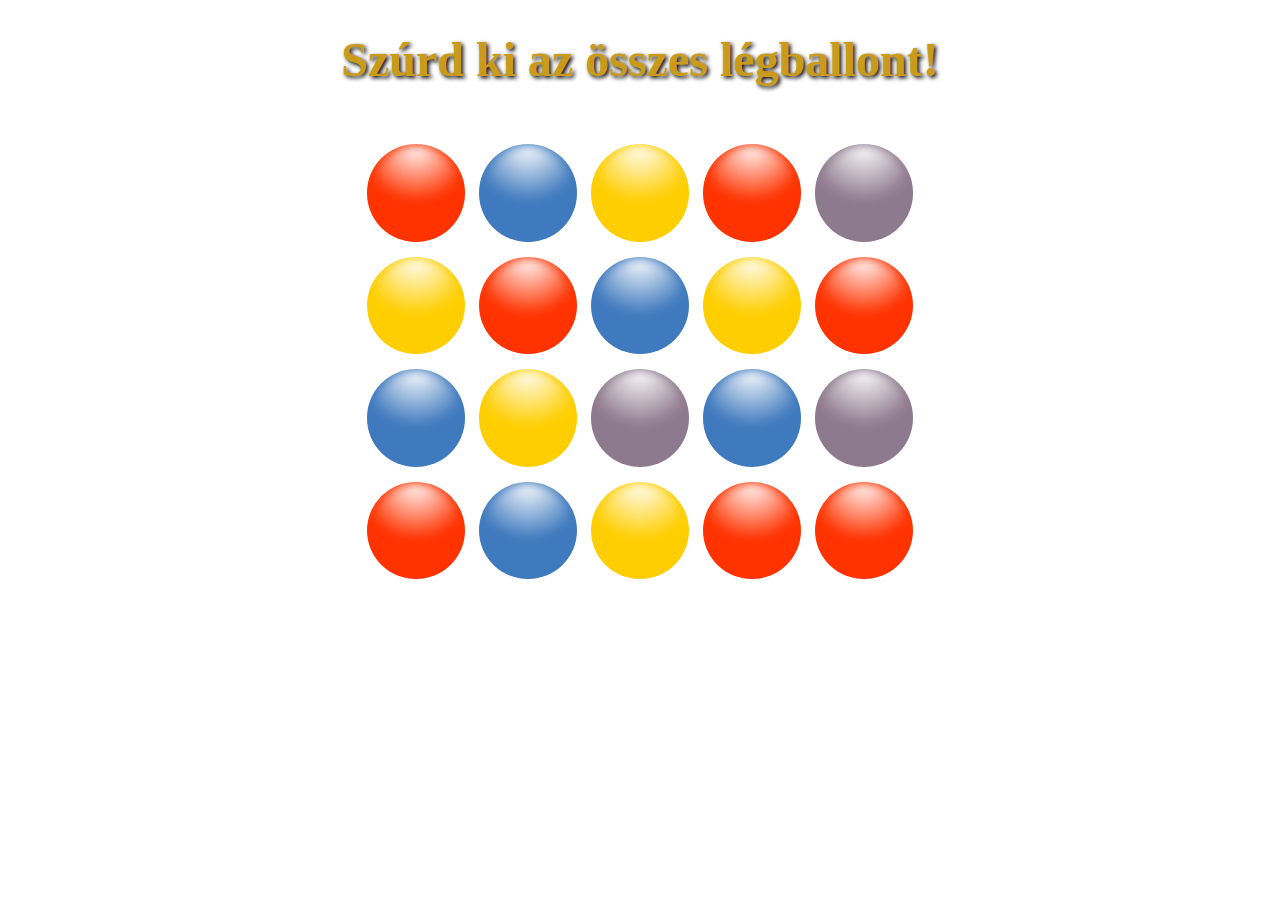
<file: BallonsPop/index.html>
<!DOCTYPE html>
<html lang="hu">
<head>
    <meta charset="UTF-8">
    <meta name="viewport" content="width=device-width, initial-scale=1.0">
    <title>Légballonn lyukasztó</title>
    <link rel="stylesheet" href="./css/css.css">
</head>
<body>
    <div class="container">
        <h1>Szúrd ki az összes légballont!</h1>

        <div class="balloons-end"><span class="alert">Kész!</span><p class="paragraph">Kiszúrt az összes ballont!</p></div>

        <section class="stage">

            <div class="ball"></div>
            <div class="ball"></div> 
            <div class="ball"></div>
            <div class="ball"></div>
            <div class="ball"></div>
            <div class="ball"></div>
            <div class="ball"></div> 
            <div class="ball"></div>
            <div class="ball"></div>
            <div class="ball"></div>

            <div class="ball"></div>
            <div class="ball"></div> 
            <div class="ball"></div>
            <div class="ball"></div>
            <div class="ball"></div>
            <div class="ball"></div>
            <div class="ball"></div> 
            <div class="ball"></div>
            <div class="ball"></div>
            <div class="ball"></div>
    
          </section>
    </div>

    <audio id='mySound' src='./music/balloon-pop.mp3'>

    <script src="./js/js.js"></script>

</body>
</html>
</file>
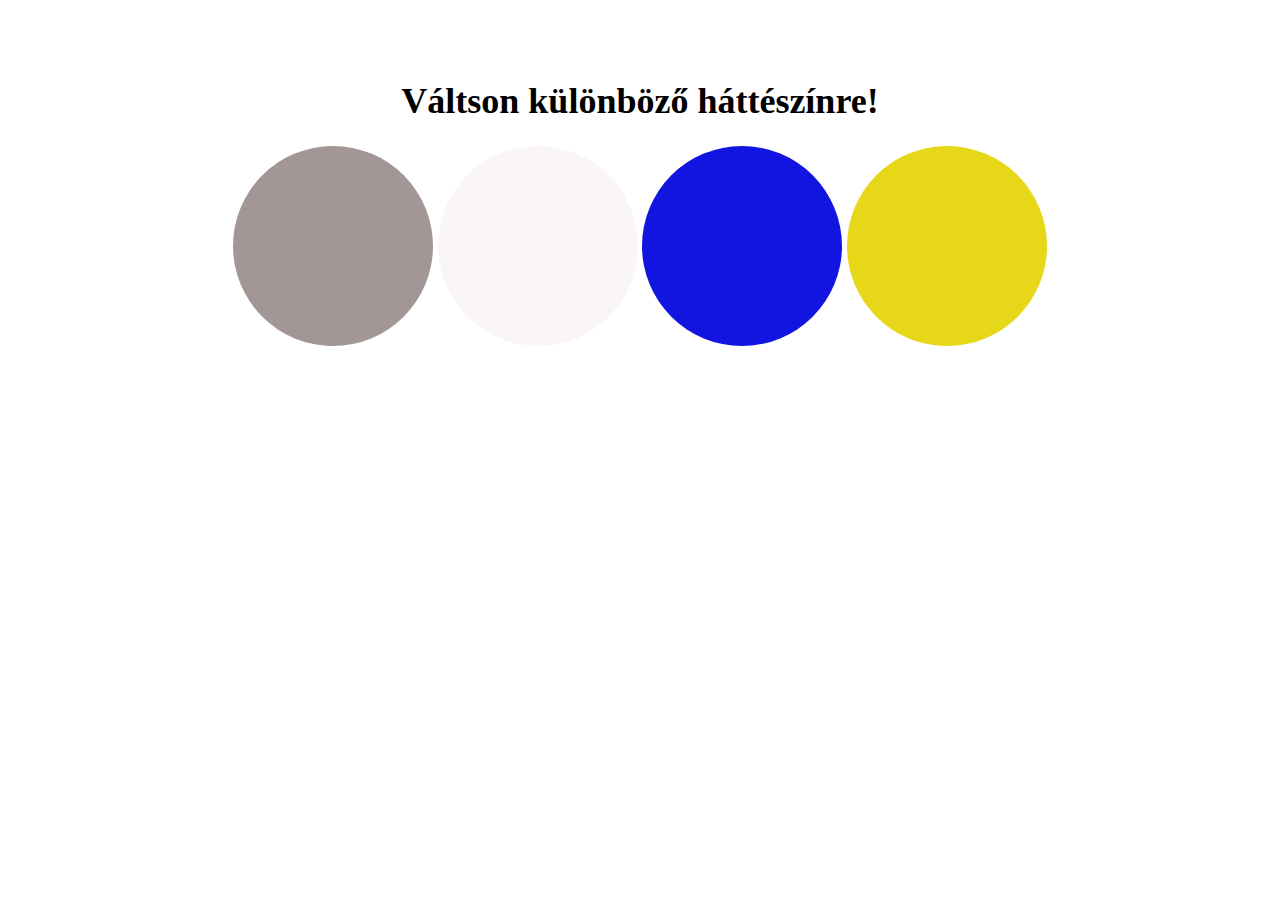
<file: HatterszinValto/index.html>
<!DOCTYPE html>
<html lang="hu">
<head>
    <meta charset="UTF-8">
    <meta name="viewport" content="width=device-width, initial-scale=1.0">
    <title>Hatterszin váltó</title>
    <link rel="stylesheet" href="./css/css.css">
</head>
<body>

    <h1>Váltson különböző háttészínre!</h1>

    <span class="dot1" onclick=colorGray()></span>
    <span class="dot2" onclick=colorWhite()></span>
    <span class="dot3" onclick=colorBlue()></span>
    <span class="dot4" onclick=colorYellow()></span>

    <script src="./css/js/js.js"></script>
</body>
</html>
</file>
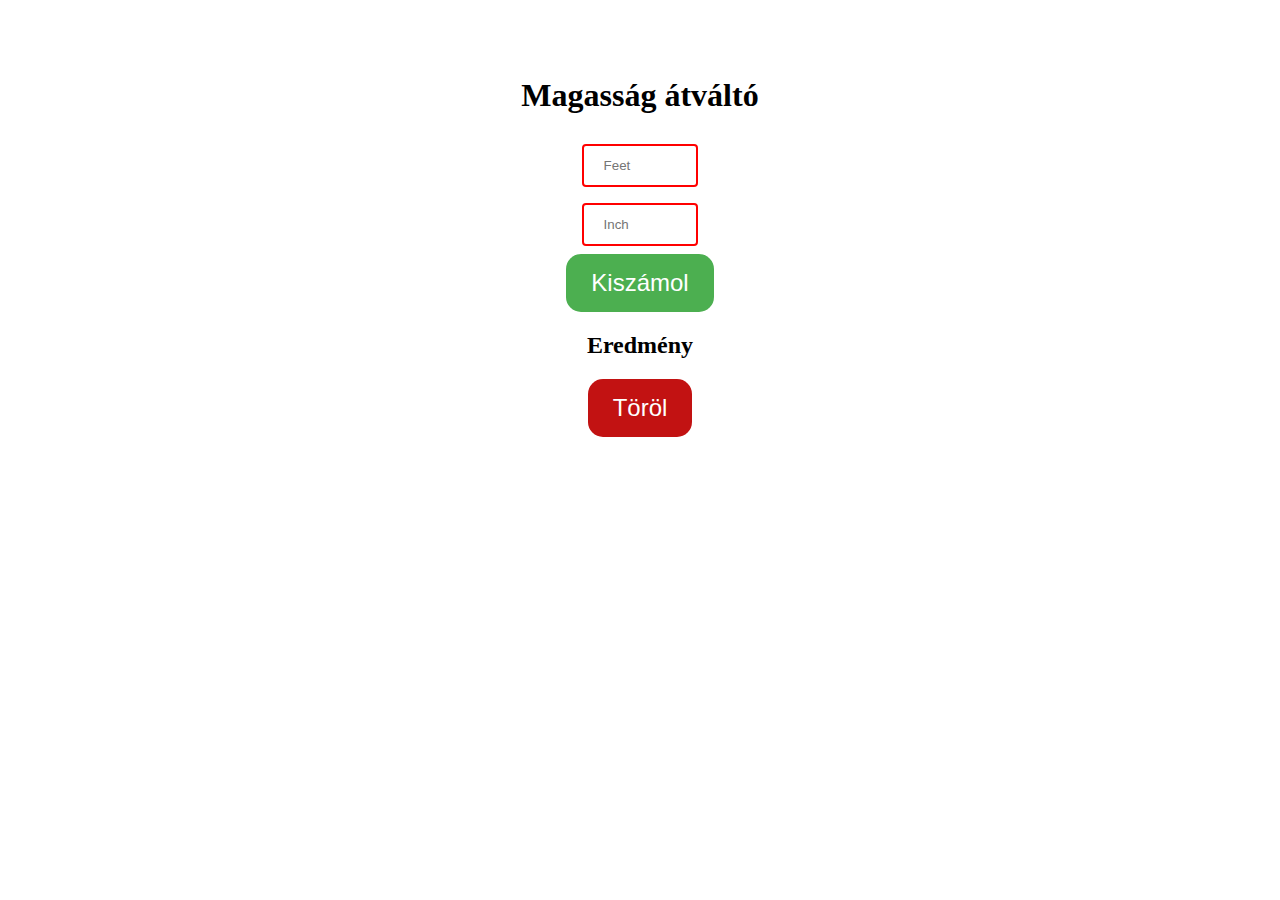
<file: Magassag_atvalto/index.html>
<!DOCTYPE html>
<html lang="hu">
<head>
    <meta charset="UTF-8">
    <meta name="viewport" content="width=device-width, initial-scale=1.0">
    <title>Magassag átváltó</title>
    <link rel="stylesheet" href="./css/css.css">
</head>
<body>
    <h1>Magasság átváltó</h1>

    <div>    
        <input class="numberTypeFeet" type="number" placeholder="Feet">
    </div> 

    <div>
         <input class="numberTypeInch" type="number" placeholder="Inch">
    </div>

    <button class="submit"type="submit">Kiszámol</button>

    <h2>Eredmény</h2>
    <h3 class="resultValue"></h3>

    <button class="deleteValue">Töröl</button>

    <script src="./js/js.js"></script>
</body>
</html>
</file>
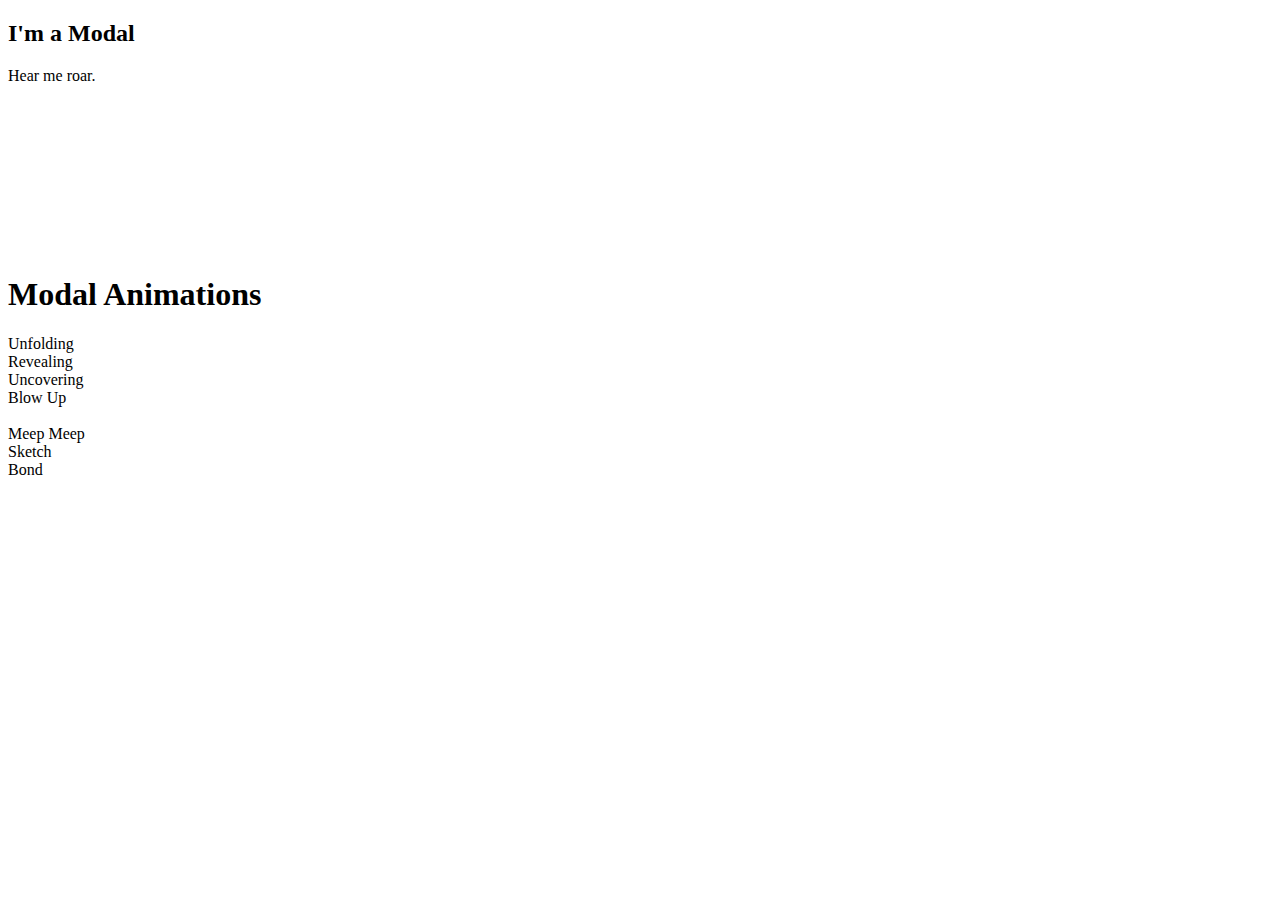
<file: Gyakorlas_Algorithm/modal2/index.html>
<!DOCTYPE html>
<html lang="en">
<head>
    <meta charset="UTF-8">
    <meta name="viewport" content="width=device-width, initial-scale=1.0">
    <title>Document</title>
    <link rel="stylesheet" href="./script/js.js">
</head>
<body>
    <div id="modal-container">
        <div class="modal-background">
          <div class="modal">
            <h2>I'm a Modal</h2>
            <p>Hear me roar.</p>
            <svg class="modal-svg" xmlns="http://www.w3.org/2000/svg" width="100%" height="100%" preserveAspectRatio="none">
                                      <rect x="0" y="0" fill="none" width="226" height="162" rx="3" ry="3"></rect>
                                  </svg>
          </div>
        </div>
      </div>
      <div class="content">
        <h1>Modal Animations</h1>
        <div class="buttons">
          <div id="one" class="button">Unfolding</div>
          <div id="two" class="button">Revealing</div>
          <div id="three" class="button">Uncovering</div>
          <div id="four" class="button">Blow Up</div><br>
          <div id="five" class="button">Meep Meep</div>
          <div id="six" class="button">Sketch</div>
          <div id="seven" class="button">Bond</div>
        </div>
      </div>

      <script src="./script/js.js"></script>
</body>
</html>
</file>
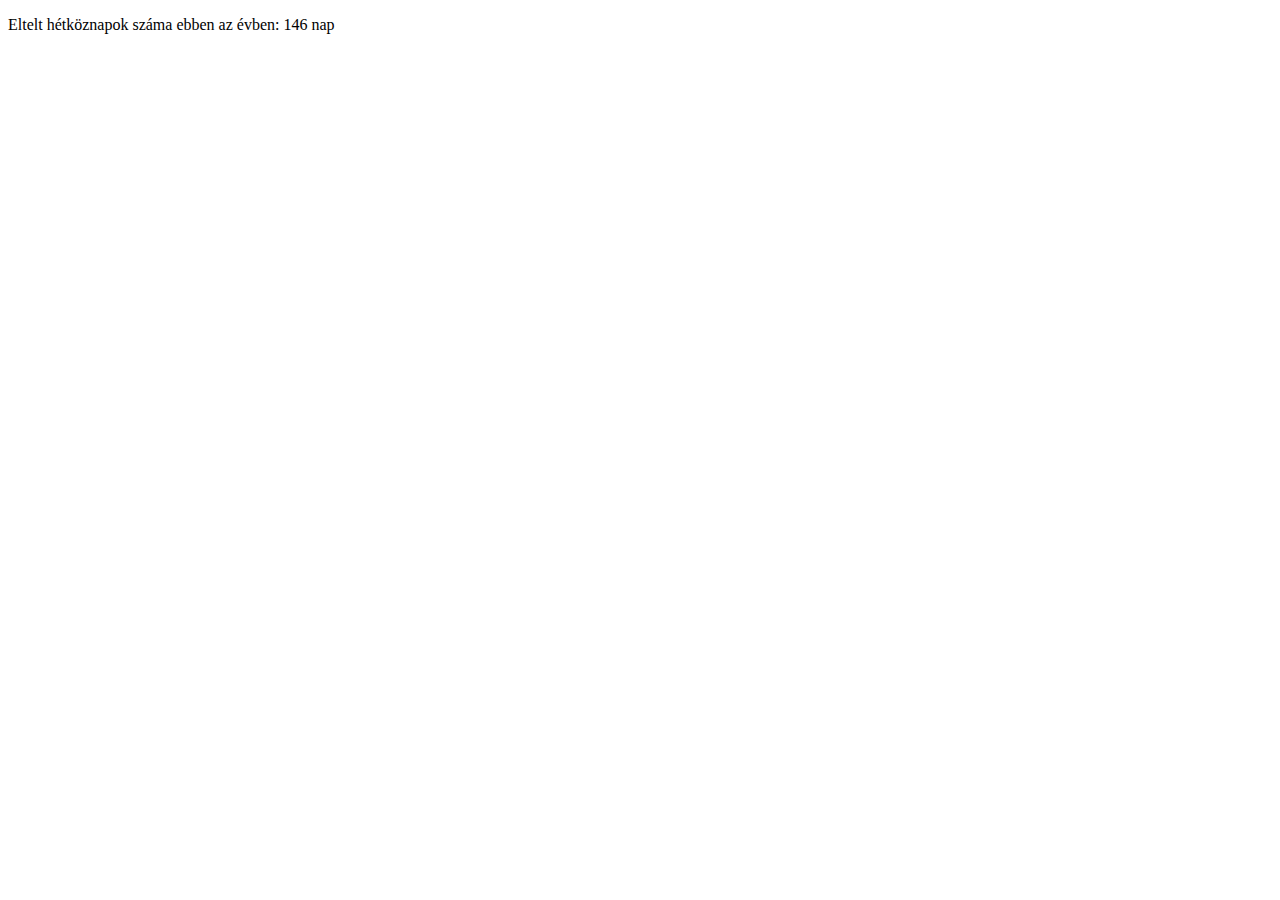
<file: JavaScriptHalado2/Peldafeladat/index.html>
<!DOCTYPE html>
<html lang="hu">
<head>
    <meta charset="UTF-8">
    <meta name="viewport" content="width=device-width, initial-scale=1.0">
    <title>Példafeladat</title>
</head>
<body>
    <div>
    <p>Eltelt hétköznapok száma ebben az évben: <span class="workday"></span> nap</p>
    </div>
    <script src="./js/js.js"></script>
</body>
</html>
</file>
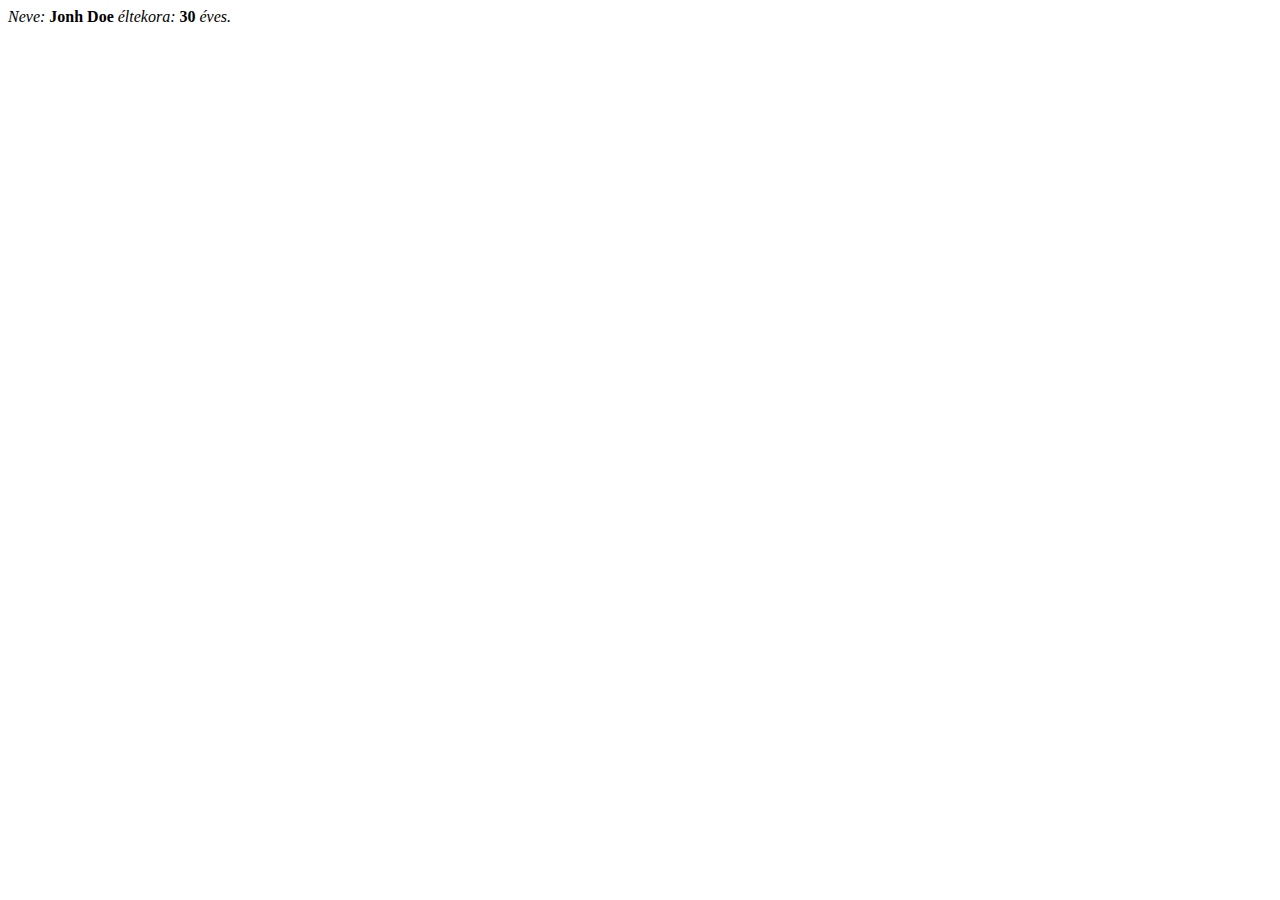
<file: JavaScriptHalado2/Szovegek_feladatok/index.html>
<!DOCTYPE html>
<html lang="hu">
<head>
    <meta charset="UTF-8">
    <meta name="viewport" content="width=device-width, initial-scale=1.0">
    <title>Feladat</title>
</head>
<body>
    

    <script src="./js/js.js"></script>
</body>
</html>
</file>
<file: BallonsPop/css/css.css>
body {
 font-size: large;
}

.container {
  width: 1250px;
  text-align: center;
  margin: 0 auto;
}

.stage div {
  display: inline-block;
  float: inherit;
  width: 15%;
  height: 15%;
  margin: 5px;
  border-radius: 50%;
  position: relative;
  background: #ff3300;
}

.ball:before {
  content: "";
  position: absolute;
  top: 1%;
  left: 5%;
  width: 90%;
  height: 90%;
  border-radius: 50%;
  background: radial-gradient(circle at 50% 0px, #ffffff, rgba(238, 13, 13, 0) 58%);
  -webkit-filter: blur(5px);
  z-index: 2;
}

.stage {
  width: 650px;
  height: 650px;
  display: inline-block;
  margin: 20px;
  -webkit-perspective: 1200px;
  -moz-perspective: 1200px;
  -ms-perspective: 1200px;
  -o-perspective: 1200px;
  perspective: 1200px;
  -webkit-perspective-origin: 50% 50%;
  -moz-perspective-origin: 50% 50%;
  -ms-perspective-origin: 50% 50%;
  -o-perspective-origin: 50% 50%;
  perspective-origin: 50% 50%;
}

.stage div:nth-child(3n){
  background: #ffce00;
  color: #ffce00;
}

.stage div:nth-child(3n-1){
  background:#3f7abe;
  color:#3f7abe;
}

.stage div:nth-child(5n){
  background:#8e7a8e;
  color:#8e7a8e;
}

.stage div:nth-child(13n){
  background:#8e7a8e;
  color:#8e7a8e;
}

.stage div:nth-child(10n){
  background:#ff3300;
  color: #ff3300;
}

.stage div:nth-child(4n){
  clear:right;
}

.balloons-end {
  display: none;
  color: 'blue';
  font-size: 100%;
}

h1 {
  font-size: 3rem;
  font-weight: 800;
  color: rgb(202, 155, 27); 
  text-shadow: 2px 2px 4px #000000;
}

.alert {
  font-size: 4rem;
  font-weight: 900;
  color: #ff3300;
}

.paragraph {
  font-size: 2.5rem;
  font-weight: 700;
  color: #3f7abe;
}

/*

.balloon-img div{
  background: #ff3300;
  height: 121px;
  width: 119px;
  text-align: center;
  color: #ff3300;
  font-size: 40px;
  font-family: sans-serif, arial;
  border-radius: 100%;
  margin-top: 20px;
  display: inline-block;
  margin: 2.5px 5 px 2.5px 0px;
}

.balloon-img div:nth-child(3n){
  background: #ffce00;
  color: #ffce00;
}

.balloon-img div:nth-child(3n-1){
  background:#3f7abe;
  color:#3f7abe;
}

.balloon-img div:nth-child(5n){
  background:#8e7a8e;
  color:#8e7a8e;
}

.balloon-img div:nth-child(13n){
  background:#8e7a8e;
  color:#8e7a8e;
}

.balloon-img div:nth-child(10n){
  background:#ff3300;
  color: #ff3300;
}

.balloon-img div:nth-child(4n){
  clear:right;
}
*/
</file>
<file: HatterszinValto/css/css.css>
body {
    text-align: center;
    font-size: 18px;;
    padding: 3rem;
}

.dot1 {
    height: 200px;
    width: 200px;
    background-color: rgb(163, 150, 150);
    border-radius: 50%;
    display: inline-block;
  }

  .dot2 {
    height: 200px;
    width: 200px;
    background-color: rgb(250, 246, 246);
    border-radius: 50%;
    display: inline-block;
  }

  .dot3 {
    height: 200px;
    width: 200px;
    background-color: rgb(17, 21, 223);
    border-radius: 50%;
    display: inline-block;
  }

  .dot4 {
    height: 200px;
    width: 200px;
    background-color: rgb(230, 216, 24);
    border-radius: 50%;
    display: inline-block;
  }
</file>
<file: Magassag_atvalto/css/css.css>
body {
    text-align: center;
    font-size: 16px;
    margin: 1.5rem;
    padding: 2rem;
}

.submit {
    display: inline-block;
    padding: 15px 25px;
    font-size: 24px;
    cursor: pointer;
    text-align: center;
    text-decoration: none;
    outline: none;
    color: #fff;
    background-color: #4CAF50;
    border: none;
    border-radius: 15px;
  }
  
  .submit:hover {background-color: #3e8e41}
  
  .submit:active {
    background-color: #3e8e41;
    box-shadow: 0 5px #666;
    transform: translateY(4px);
  }

  .deleteValue {
    display: inline-block;
    padding: 15px 25px;
    font-size: 24px;
    cursor: pointer;
    text-align: center;
    text-decoration: none;
    outline: none;
    color: #fff;
    background-color: #c21212;
    border: none;
    border-radius: 15px;
  }
  
  .deleteValue:hover {background-color: #e90505}
  
  .deleteValue:active {
    background-color: #c70a13;
    transform: translateY(4px);
  }

  input[type=number] {
    width: 10%;
    padding: 12px 20px;
    margin: 8px 0;
    box-sizing: border-box;
    border: 2px solid red;
    border-radius: 4px;
  }
</file>
